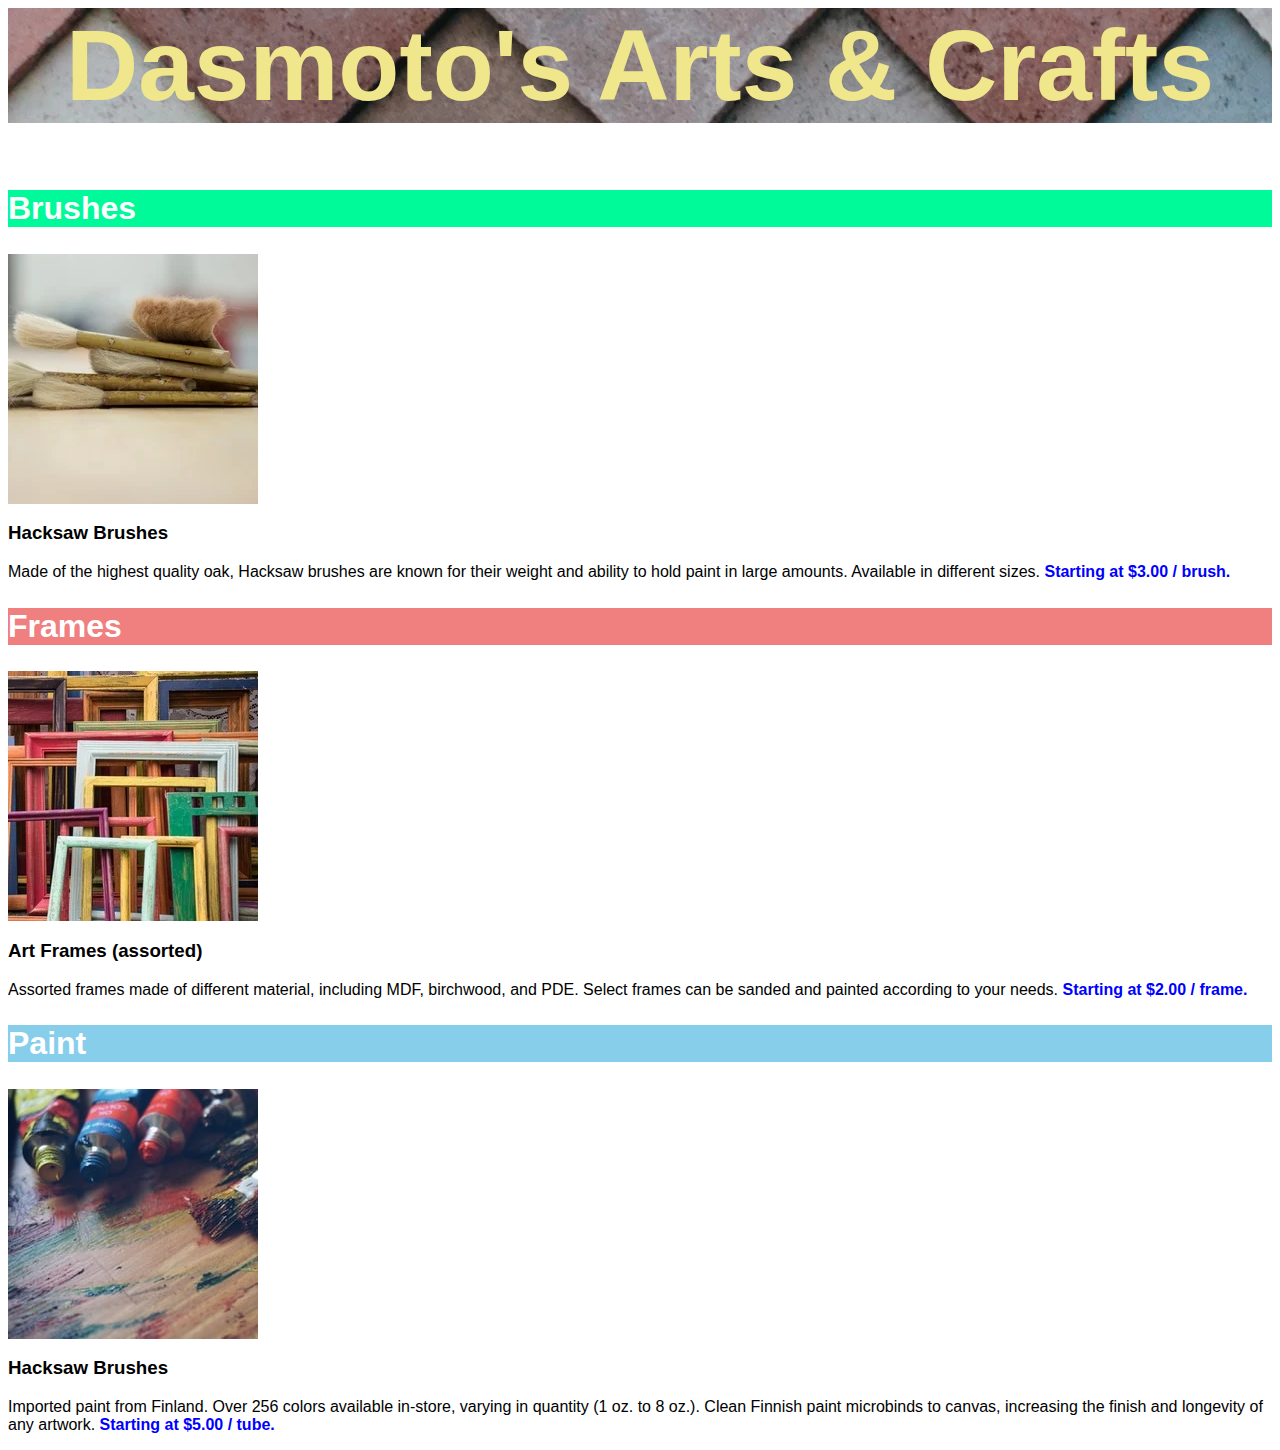
<file: Desmotos-Arts-And-Crafts/index.html>
<html>
<head>
    <title>Dasmoto's Art & Crafts</title>
    <link href="./resources/index.css" rel="stylesheet">

</head>
<body>
    <header>
        <h1>Dasmoto's Arts & Crafts</h1>
    </header>
    <main>
        <section>
            <h2 class="brushes">Brushes</h2>
            <img src="resources/images/hacksaw.jpeg">
            <h3>Hacksaw Brushes</h3>
            <p>Made of the highest quality oak, Hacksaw brushes are known for their weight and ability to hold paint in large amounts. Available in different sizes. 
                <span>Starting at $3.00 / brush.</span></p>
        </section>

        <section>
            <h2 class="frames">Frames</h2>
            <img src="resources/images/frames.jpeg">
            <h3>Art Frames (assorted)</h3>
            <p>Assorted frames made of different material, including MDF, birchwood, and PDE. Select frames can be sanded and painted according to your needs. 
                <span>Starting at $2.00 / frame.</span></p>
        </section>

        <section>
            <h2 class="paint">Paint</h2>
            <img src="resources/images/finnish.jpeg">
            <h3>Hacksaw Brushes</h3>
            <p>Imported paint from Finland. Over 256 colors available in-store, varying in quantity (1 oz. to 8 oz.). Clean Finnish paint microbinds to canvas, increasing the finish and longevity of any artwork. 
                <span>Starting at $5.00 / tube.</span></p>
        </section>

    </main>

</body>

</html>
</file>
<file: Desmotos-Arts-And-Crafts/resources/index.css>
* {
    font-family: Helvetica;
}

header {
    background-image: url('./images/pattern.jpeg');
}

h1 {
    font-size: 100px;
    font-weight: bold;
    color: khaki;
    text-align: center;
}

h2 {
    font-size: 32px;
    font-weight: bold;
    color: white;
}

.brushes {
background-color: mediumspringgreen;
}

.frames {
background-color: lightcoral;
}

.paint {
background-color: skyblue;
}

span {
    font-weight: bold;
    color: blue;
}
</file>
